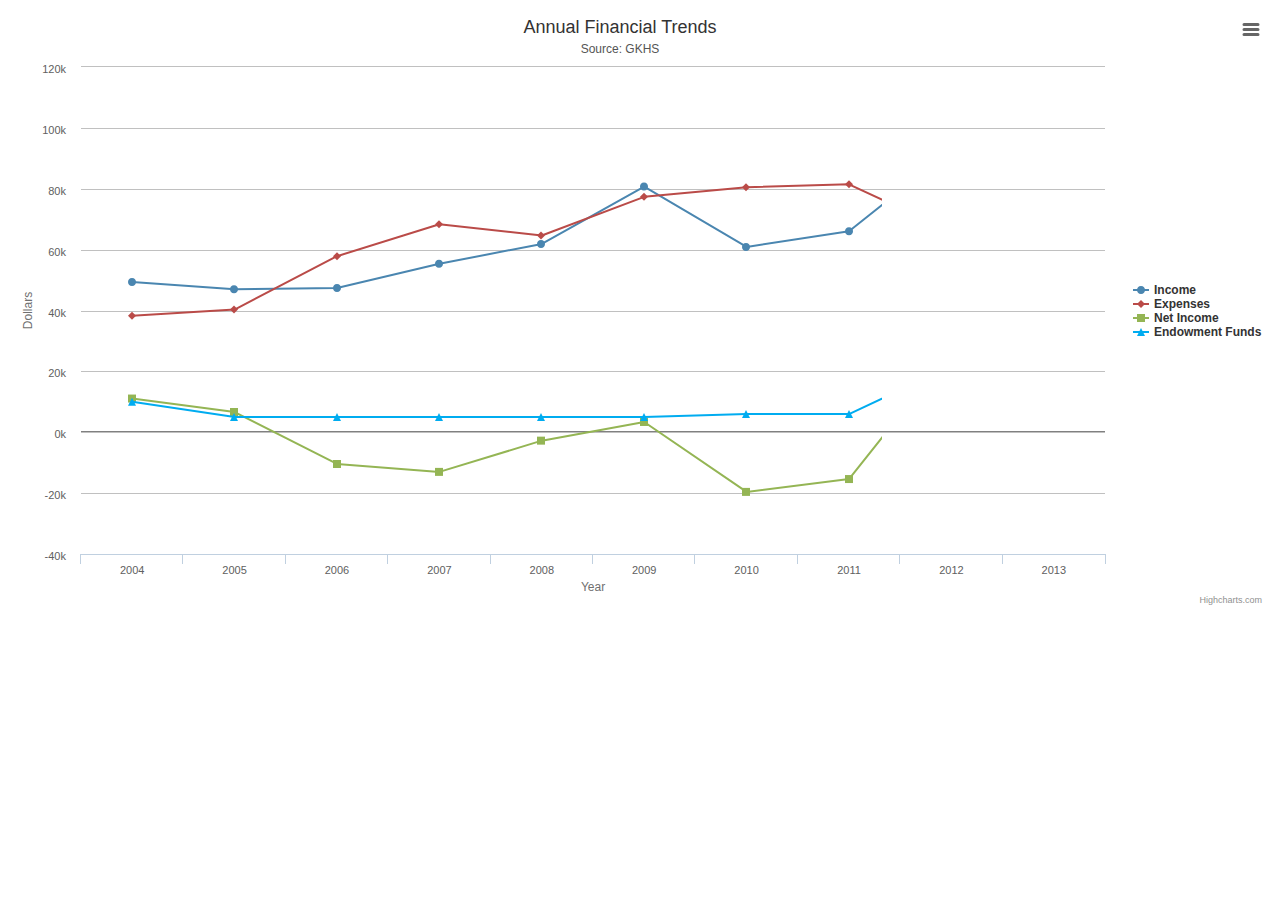
<file: Sample/index.htm>
<!DOCTYPE HTML>
<html>
	<head>
		<meta http-equiv="Content-Type" content="text/html; charset=utf-8">
		<title>Highcharts Example</title>

		<script type="text/javascript" src="http://ajax.googleapis.com/ajax/libs/jquery/1.8.2/jquery.min.js"></script>
		<script type="text/javascript">
$(function () {
    $('#container').highcharts({
        chart: {
            backgroundColor: '#FFFFFF',
            plotBackgroundColor: '#FFFFFF'
        },
        title: {
            text: 'Annual Financial Trends',
            x: -20 //center
        },
        subtitle: {
            text: 'Source: GKHS',
            x: -20
        },
        colors: ['#4A86b0', '#ba4b48', '#94b554', '#00acf0', '#7cb5ec'
            , '#434348', '#90ed7d', '#f7a35c', '#8085e9', '#f15c80', '#e4d354'
            , '#8085e8', '#8d4653', '#91e8e1']
        ,
        xAxis: {
            title: {
                text: 'Year'
            },
            categories: ['2004', '2005', '2006', '2007', '2008', '2009', '2010', '2011', '2012', '2013']
        },
        yAxis: {
            title: {
                text: 'Dollars'
            },
            plotLines: [{
                value: 0,
                width: 2,
                color: '#808080'
            }]
        },
        tooltip: {
            valuePrefix: '$'
        },
        legend: {
            layout: 'vertical',
            align: 'right',
            verticalAlign: 'middle',
            borderWidth: 0
        },
        series: [{
            name: 'Income',
            data: [49358, 46947,  47409,  55331,  61882,  80719,  60877,  66067, 92788, 103146]
        }, {
            name: 'Expenses',
            data: [38287, 40300, 57833, 68353, 64639, 77342, 80473, 81441, 65917, 60183]
        }, {
            name: 'Net Income',
            data: [11071, 6647, -10424, -13022, -2757, 3377, -19596, -15374,  26871, 42963]
        }, {
            name: 'Endowment Funds',
            data: [10038, 5000, 5000, 5000, 5000, 5000, 5981, 5981, 21626,   31843]
        }]
    });
});
		</script>
	</head>
	<body>
<script src="js/highcharts.js"></script>
<script src="js/highcharts-all.js"></script>
<script src="js/highcharts-more.js"></script>
<script src="js/modules/exporting.js"></script>

<div id="container" style="min-width: 310px; height: 600px; margin: 0 auto"></div>

	</body>
</html>
</file>
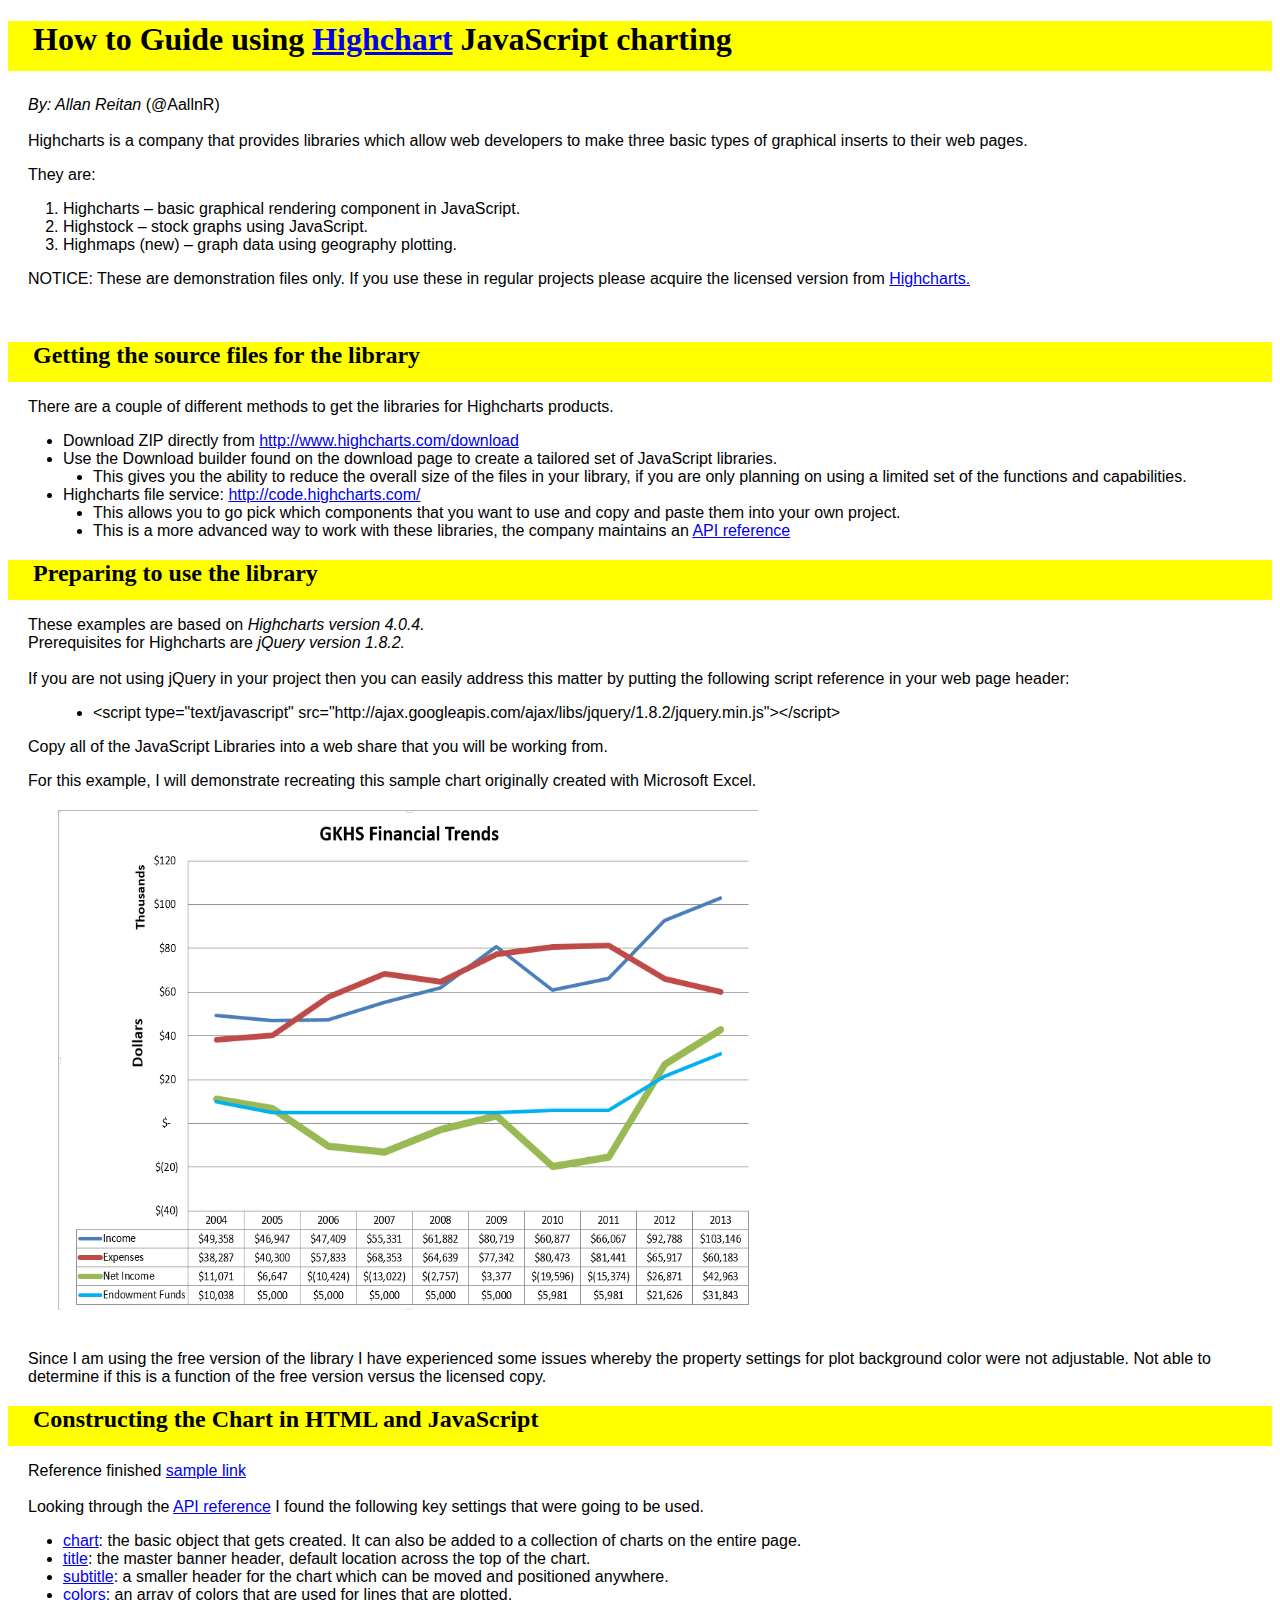
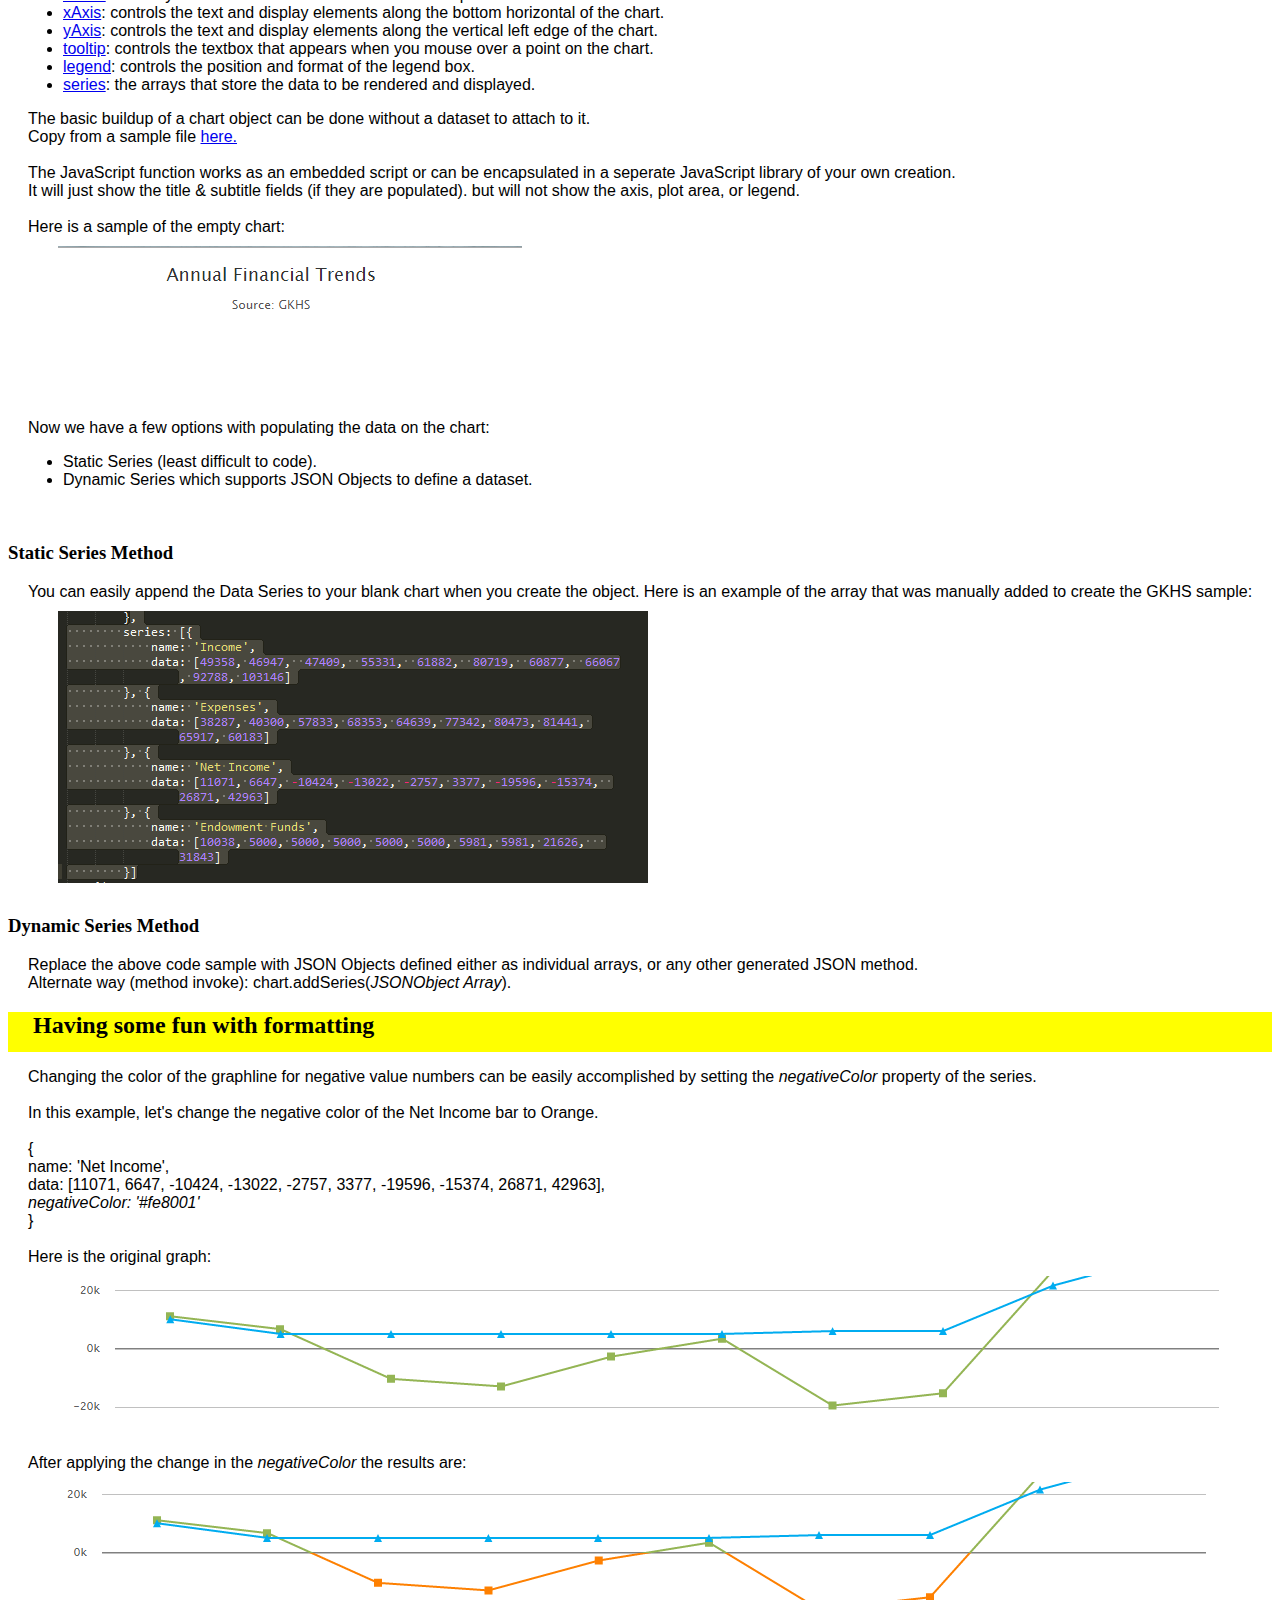
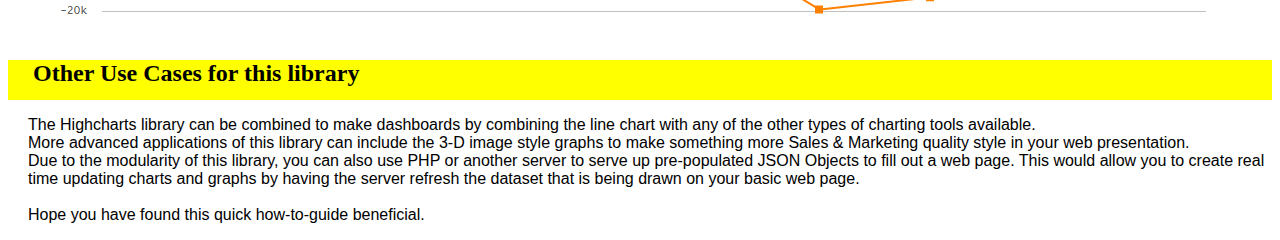
<file: HowToGuide.html>
﻿<!DOCTYPE html>

<head>
  <meta charset="utf-8" />
  <title>CS 290 - How to Guide</title>
  <link href="style.css" rel="stylesheet" type="text/css" />
</head>
<body>
  <div class="Title">
    <h1>How to Guide using <a href="http://www.highcharts.com" target="_blank">Highchart</a> JavaScript charting</h1>
    <br>
  </div>
  <p>
    <em>By: Allan Reitan</em> (@AallnR)<br><br>
    Highcharts is a company that provides libraries which allow web developers to make three basic types of graphical inserts to their web pages.
  </p>
  <p>
    They are:<br>
    <ol>
      <li>Highcharts – basic graphical rendering component in JavaScript.
      <li>Highstock – stock graphs using JavaScript.
      <li>Highmaps (new) – graph data using geography plotting.
    </ol>
  <p>
    NOTICE: These are demonstration files only. If you use these in regular projects please acquire the licensed version from <a href="http://shop.highsoft.com/" target="_blank">Highcharts.</a>
  </p>
  <br>
  <div class="Section">
    <h2>Getting the source files for the library</h2>
  </div>
  <p>
    There are a couple of different methods to get the libraries for Highcharts products.<br>
    <ul>
      <li class="one">Download ZIP directly from <a href="http://www.highcharts.com/download" target="_blank">http://www.highcharts.com/download</a></li>
      <li class="one">Use the Download builder found on the download page to create a tailored set of JavaScript libraries.</li>
      <li class="two">This gives you the ability to reduce the overall size of the files in your library, if you are only planning on using a limited set of the functions and capabilities.</li>
      <li class="one">Highcharts file service: <a href="http://code.highcharts.com/" target="_blank">http://code.highcharts.com/</a></li>
      <li class="two">This allows you to go pick which components that you want to use and copy and paste them into your own project.</li>
      <li class="two">
        This is a more advanced way to work with these libraries,
        the company maintains an <a href="http://api.highcharts.com/highcharts" target="_blank">API reference</a>
      </li>
    </ul>
  </p>
  <div class="Section">
    <h2>Preparing to use the library</h2>
  </div>
  <p>
    These examples are based on <em>Highcharts version 4.0.4.</em><br>
    Prerequisites for Highcharts are <em>jQuery version 1.8.2.</em><br>
    <br>If you are not using jQuery in your project then you can easily address this matter by putting the following script reference in your web page header:<br>
    <ul>
      <li class="two">&lt;script type="text/javascript" src="http://ajax.googleapis.com/ajax/libs/jquery/1.8.2/jquery.min.js"&gt;&lt;/script&gt;</li>
    </ul>
  <p>
    Copy all of the JavaScript Libraries into a web share that you will be working from.
  </p>
  <p>
    For this example, I will demonstrate recreating this sample chart originally created with Microsoft Excel.<br>
    <img class="GKHSExcel" src="GKHS_Excel.png" height="500" width="700">
  </p>
  <p>
    Since I am using the free version of the library I have experienced some issues whereby the property settings for plot background color were not adjustable.  Not able to determine if this is a function of the free version versus the licensed copy.
  </p>
  <div class="Section">
    <h2>Constructing the Chart in HTML and JavaScript</h2>
  </div>
  <p>
    Reference finished <a href="http://web.engr.oregonstate.edu/~reitanc/CS290-assignment5/Sample/index.htm" target="_blank">sample link</a><br><br>
    Looking through the <a href="http://api.highcharts.com/highcharts" target="_blank">API reference</a> I found the following key settings that were going to be used.<br>
    <ul>
      <li class="one"><a href="http://api.highcharts.com/highcharts#chart" target="_blank">chart</a>: the basic object that gets created.  It can also be added to a collection of charts on the entire page.
      <li class="one"><a href="http://api.highcharts.com/highcharts#title" target="_blank">title</a>: the master banner header, default location across the top of the chart.
      <li class="one"><a href="http://api.highcharts.com/highcharts#subtitle" target="_blank">subtitle</a>: a smaller header for the chart which can be moved and positioned anywhere.
      <li class="one"><a href="http://api.highcharts.com/highcharts#colors" target="_blank">colors</a>: an array of colors that are used for lines that are plotted.
      <li class="one"><a href="http://api.highcharts.com/highcharts#xAxis" target="_blank">xAxis</a>: controls the text and display elements along the bottom horizontal of the chart.
      <li class="one"><a href="http://api.highcharts.com/highcharts#yAxis" target="_blank">yAxis</a>: controls the text and display elements along the vertical left edge of the chart.
      <li class="one"><a href="http://api.highcharts.com/highcharts#tooltip" target="_blank">tooltip</a>: controls the textbox that appears when you mouse over a point on the chart.
      <li class="one"><a href="http://api.highcharts.com/highcharts#legend" target="_blank">legend</a>: controls the position and format of the legend box.
      <li class="one"><a href="http://api.highcharts.com/highcharts#series" target="_blank">series</a>: the arrays that store the data to be rendered and displayed.
    </ul>
  </p>
  <p>
    The basic buildup of a chart object can be done without a dataset to attach to it.<br>
    Copy from a sample file <a href="Empty_Line_Chart.txt" target="_blank">here.</a><br><br>
    The JavaScript function works as an embedded script or can be encapsulated in a seperate JavaScript library of your own creation.<br>
    It will just show the title &amp; subtitle fields (if they are populated). but will not show the axis, plot area, or legend.
    <br><br>
    Here is a sample of the empty chart:<br>
    <img src="Empty_Chart.png"><br>
    Now we have a few options with populating the data on the chart:<br>
    <ul>
      <li class="one">Static Series (least difficult to code).</li>
      <li class="one">Dynamic Series which supports JSON Objects to define a dataset.</li>
    </ul><br>
  </p>
  <h3>Static Series Method</h3>
  <p>
    You can easily append the Data Series to your blank chart when you create the object.  Here is an example of the array that was manually added to create the GKHS sample:<br>
    <img src="Static_Series.png">
  </p>
  <h3>Dynamic Series Method</h3>
  <p>
    Replace the above code sample with JSON Objects defined either as individual arrays, or any other generated JSON method.<br>
    Alternate way (method invoke): chart.addSeries(<em>JSONObject Array</em>).
  </p>
  <div class="Section">
    <h2>Having some fun with formatting</h2>
  </div>
  <p>
  Changing the color of the graphline for negative value numbers can be easily accomplished by setting the <em>negativeColor</em> property of the series.<br>
  <br>
  In this example, let's change the negative color of the Net Income bar to Orange.<br><br>
  {<br>
    name: 'Net Income',<br>
    data: [11071, 6647, -10424, -13022, -2757, 3377, -19596, -15374,  26871, 42963],<br>
    <em>negativeColor: '#fe8001'</em><br>
  }<br><br>
  Here is the original graph:<br>
  <img src="Graph_Normal_Line.png"><br><br>
  After applying the change in the <em>negativeColor</em> the results are:<br>
  <img src="Graph_Negative_Line.png"><br>
  </p>
  <div class="Section">
    <h2>Other Use Cases for this library</h2>
  </div>
  <p>
    The Highcharts library can be combined to make dashboards by combining the line chart with any of the other types of charting tools available.<br>
    More advanced applications of this library can include the 3-D image style graphs to make something more Sales &amp; Marketing quality style in your web presentation.<br>
    Due to the modularity of this library, you can also use PHP or another server to serve up pre-populated JSON Objects to fill out a web page.  This would allow you to create real time updating charts and graphs by having the server refresh the dataset that is being drawn on your basic web page.<br>
    <br>Hope you have found this quick how-to-guide beneficial.
  </p>

</body>
</file>
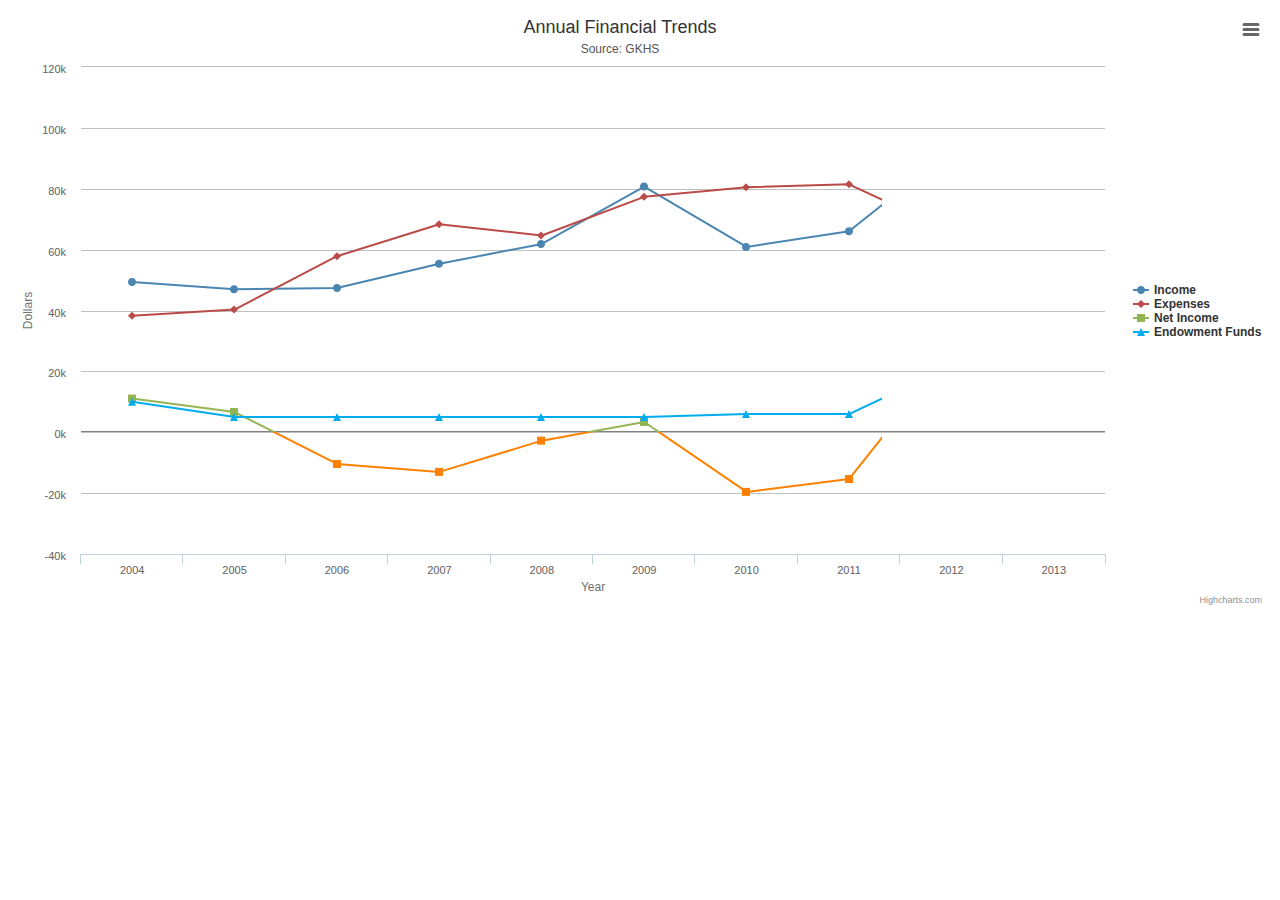
<file: Sample/index2.htm>
<!DOCTYPE HTML>
<html>
	<head>
		<meta http-equiv="Content-Type" content="text/html; charset=utf-8">
		<title>Highcharts Example</title>

		<script type="text/javascript" src="http://ajax.googleapis.com/ajax/libs/jquery/1.8.2/jquery.min.js"></script>
		<script type="text/javascript">
$(function () {
    $('#container').highcharts({
        chart: {
            backgroundColor: '#FFFFFF',
            plotBackgroundColor: '#FFFFFF'
        },
        title: {
            text: 'Annual Financial Trends',
            x: -20 //center
        },
        subtitle: {
            text: 'Source: GKHS',
            x: -20
        },
        colors: ['#4A86b0', '#ba4b48', '#94b554', '#00acf0', '#7cb5ec'
            , '#434348', '#90ed7d', '#f7a35c', '#8085e9', '#f15c80', '#e4d354'
            , '#8085e8', '#8d4653', '#91e8e1']
        ,
        xAxis: {
            title: {
                text: 'Year'
            },
            categories: ['2004', '2005', '2006', '2007', '2008', '2009', '2010', '2011', '2012', '2013']
        },
        yAxis: {
            title: {
                text: 'Dollars'
            },
            plotLines: [{
                value: 0,
                width: 2,
                color: '#808080'
            }]
        },
        tooltip: {
            valuePrefix: '$'
        },
        legend: {
            layout: 'vertical',
            align: 'right',
            verticalAlign: 'middle',
            borderWidth: 0
        },
        series: [{
            name: 'Income',
            data: [49358, 46947,  47409,  55331,  61882,  80719,  60877,  66067, 92788, 103146]
        }, {
            name: 'Expenses',
            data: [38287, 40300, 57833, 68353, 64639, 77342, 80473, 81441, 65917, 60183]
        }, {
            name: 'Net Income',
            data: [11071, 6647, -10424, -13022, -2757, 3377, -19596, -15374,  26871, 42963],
            negativeColor: '#fe8001'
        }, {
            name: 'Endowment Funds',
            data: [10038, 5000, 5000, 5000, 5000, 5000, 5981, 5981, 21626,   31843]
        }]
    });
});
		</script>
	</head>
	<body>
<script src="js/highcharts.js"></script>
<script src="js/highcharts-all.js"></script>
<script src="js/highcharts-more.js"></script>
<script src="js/modules/exporting.js"></script>

<div id="container" style="min-width: 310px; height: 600px; margin: 0 auto"></div>

	</body>
</html>
</file>
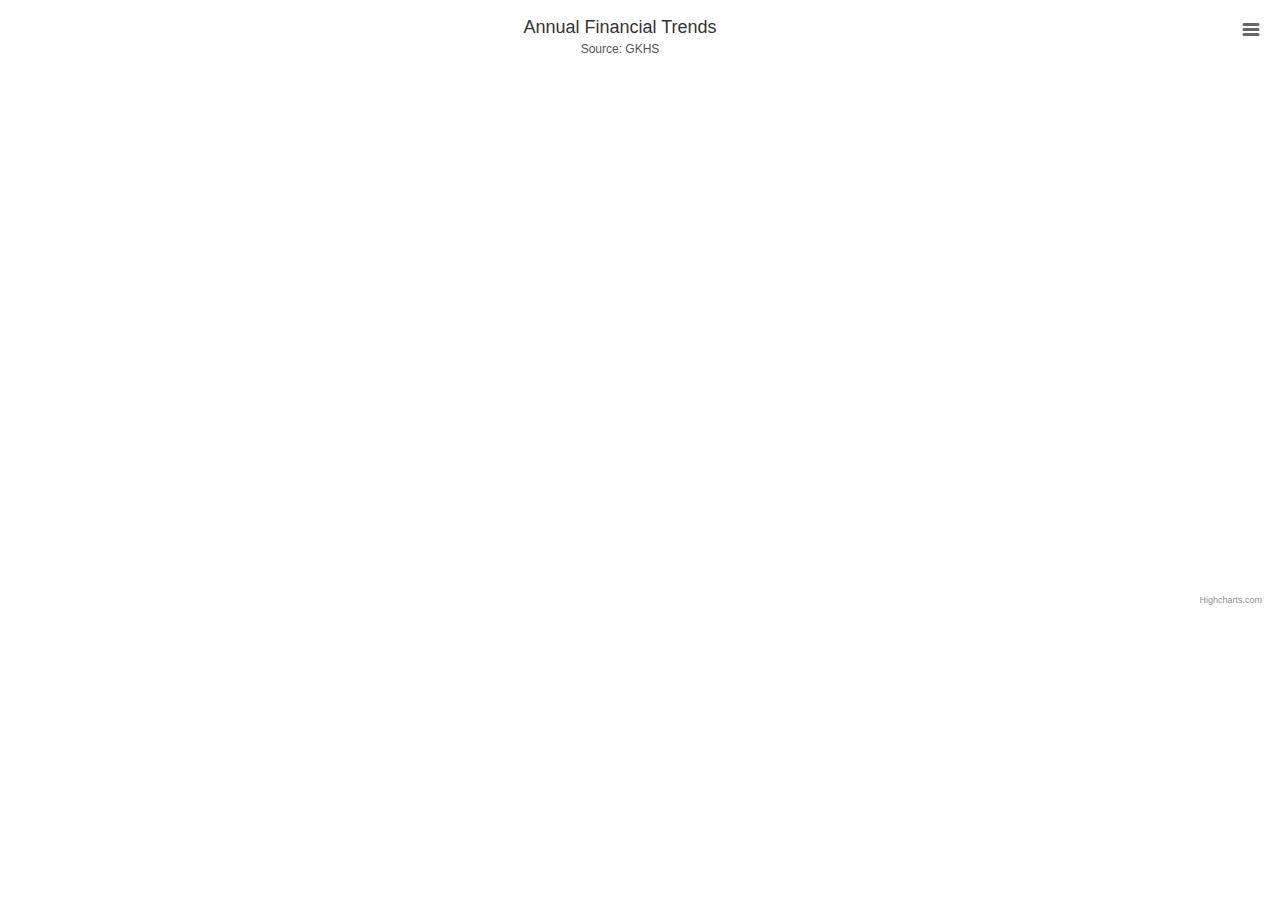
<file: Sample/index_empty.htm>
<!DOCTYPE HTML>
<html>
	<head>
		<meta http-equiv="Content-Type" content="text/html; charset=utf-8">
		<title>Highcharts Example</title>

		<script type="text/javascript" src="http://ajax.googleapis.com/ajax/libs/jquery/1.8.2/jquery.min.js"></script>
		<script type="text/javascript">
$(function () {
    $('#container').highcharts({
        chart: {
            backgroundColor: '#FFFFFF',
            plotBackgroundColor: '#FFFFFF'
        },
        title: {
            text: 'Annual Financial Trends',
            x: -20 //center
        },
        subtitle: {
            text: 'Source: GKHS',
            x: -20
        },
        colors: ['#4A86b0', '#ba4b48', '#94b554', '#00acf0', '#7cb5ec'
            , '#434348', '#90ed7d', '#f7a35c', '#8085e9', '#f15c80', '#e4d354'
            , '#8085e8', '#8d4653', '#91e8e1']
        ,
        xAxis: {
            title: {
                text: 'Year'
            },
            categories: ['2004', '2005', '2006', '2007', '2008', '2009', '2010', '2011', '2012', '2013']
        },
        yAxis: {
            title: {
                text: 'Dollars'
            },
            plotLines: [{
                value: 0,
                width: 2,
                color: '#808080'
            }]
        },
        tooltip: {
            valuePrefix: '$'
        },
        legend: {
            layout: 'vertical',
            align: 'right',
            verticalAlign: 'middle',
            borderWidth: 0
        }
    });
});
		</script>
	</head>
	<body>
<script src="js/highcharts.js"></script>
<script src="js/highcharts-all.js"></script>
<script src="js/highcharts-more.js"></script>
<script src="js/modules/exporting.js"></script>

<div id="container" style="min-width: 310px; height: 600px; margin: 0 auto"></div>

	</body>
</html>
</file>
<file: style.css>
﻿h1 {
    vertical-align:middle;
}

h2 {
    vertical-align:middle;
}

p {
    padding-left:20px;
    font:normal 18px;
    font-family:'Arial Rounded MT',sans-serif;
}

ol {
    margin-left:15px;
    font:normal 18px;
    font-family:'Arial Rounded MT',sans-serif;
}

ul {
    margin-left:15px;
    font:normal 18px;
    font-family:'Arial Rounded MT',sans-serif;
}

li.one {
    font:normal 18px;
    font-family:'Arial Rounded MT',sans-serif;
}

li.two {
    margin-left:30px;
    font:normal 18px;
    font-family:'Arial Rounded MT',sans-serif;
}

div.Title {
    background:yellow;
    height:50px;
    margin-bottom:25px;
    padding-left:25px;
    vertical-align:middle;
}

div.Section {
    background:yellow;
    height:40px;
    margin-bottom:15px;
    padding-left:25px;
    vertical-align:middle;
}

img {
    margin-left:30px;
    margin-top:10px;
    margin-bottom:10px;
}

img.GKHSExcel {
    margin-left:30px;
    margin-top:20px;
    margin-bottom:20px;
}
</file>
